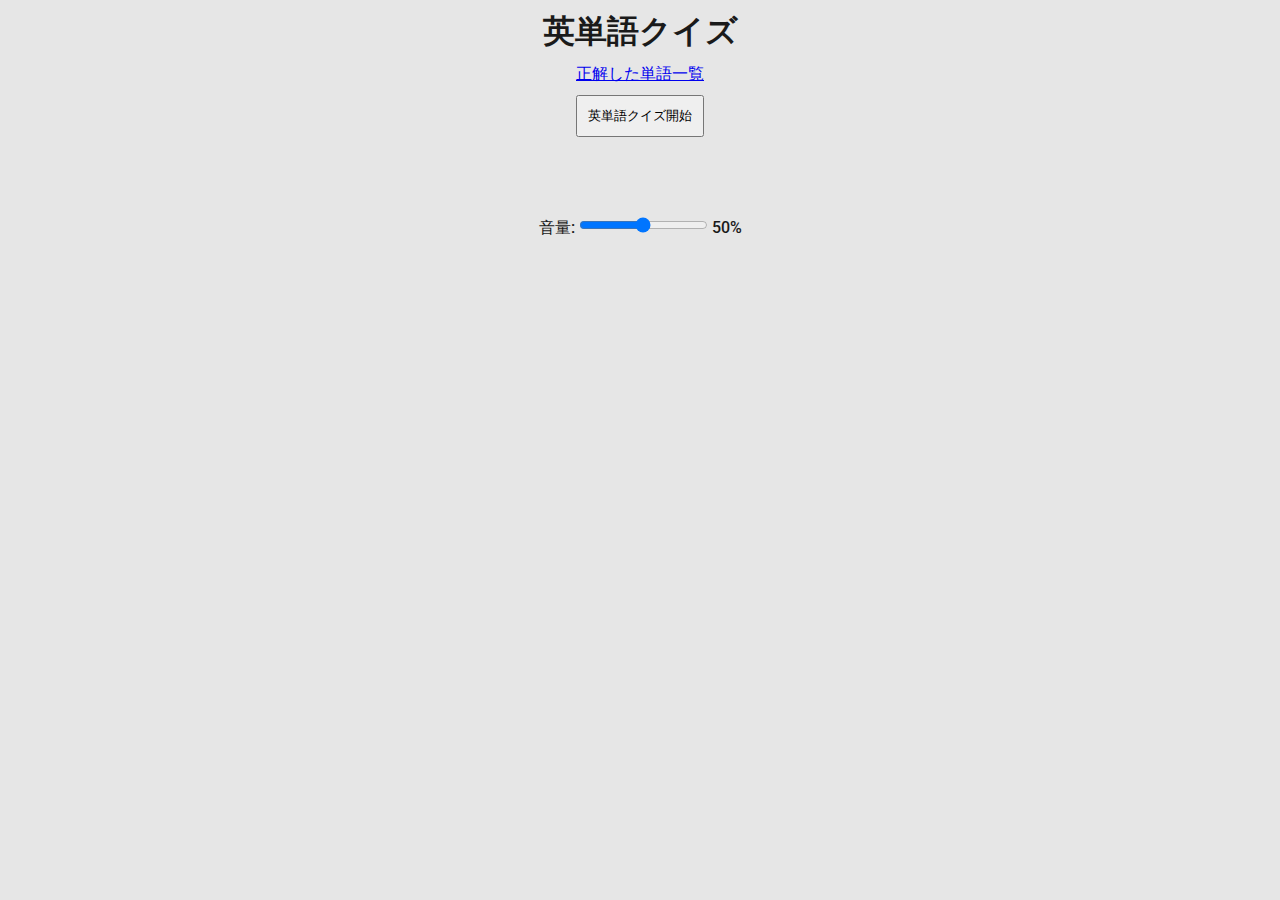
<file: index.html>
<!DOCTYPE html>
<html lang="ja">
  <head>
    <meta charset="UTF-8" />
    <meta name="viewport" content="width=device-width, initial-scale=1.0" />
    <title>英単語クイズ</title>
    <link rel="shortcut icon" href="favicon.png" type="image/x-icon" />
    <link rel="stylesheet" href="./css/style.css" />
  </head>
  <body>
    <div class="container">
      <h1>
        英単語クイズ <small><span id="counter"></span></small>
      </h1>
      <p class="center link-group">
        <a href="correct_word.html">正解した単語一覧</a>
      </p>

      <div id="start">
        <button>英単語クイズ開始</button>
      </div>

      <h2 id="question"></h2>

      <div id="columns">
        <div id="choices"></div>
        <div>
          <div id="answer">
            <button style="display: none">答える</button>
          </div>
          <div id="result"></div>
          <div id="status">
            <p id="correctCount"></p>
            <p id="correctRate"></p>
          </div>
        </div>
      </div>
    </div>

    <div class="volume-control-wrapper">
      <div class="volume-control">
        <label for="volumeSlider">音量: </label>
        <input type="range" id="volumeSlider" min="0" max="100" value="50" />
        <span id="volumeValue" class="volume-display">50%</span>
      </div>
    </div>

    <script type="module" src="./js/main.js"></script>
  </body>
</html>
</file>
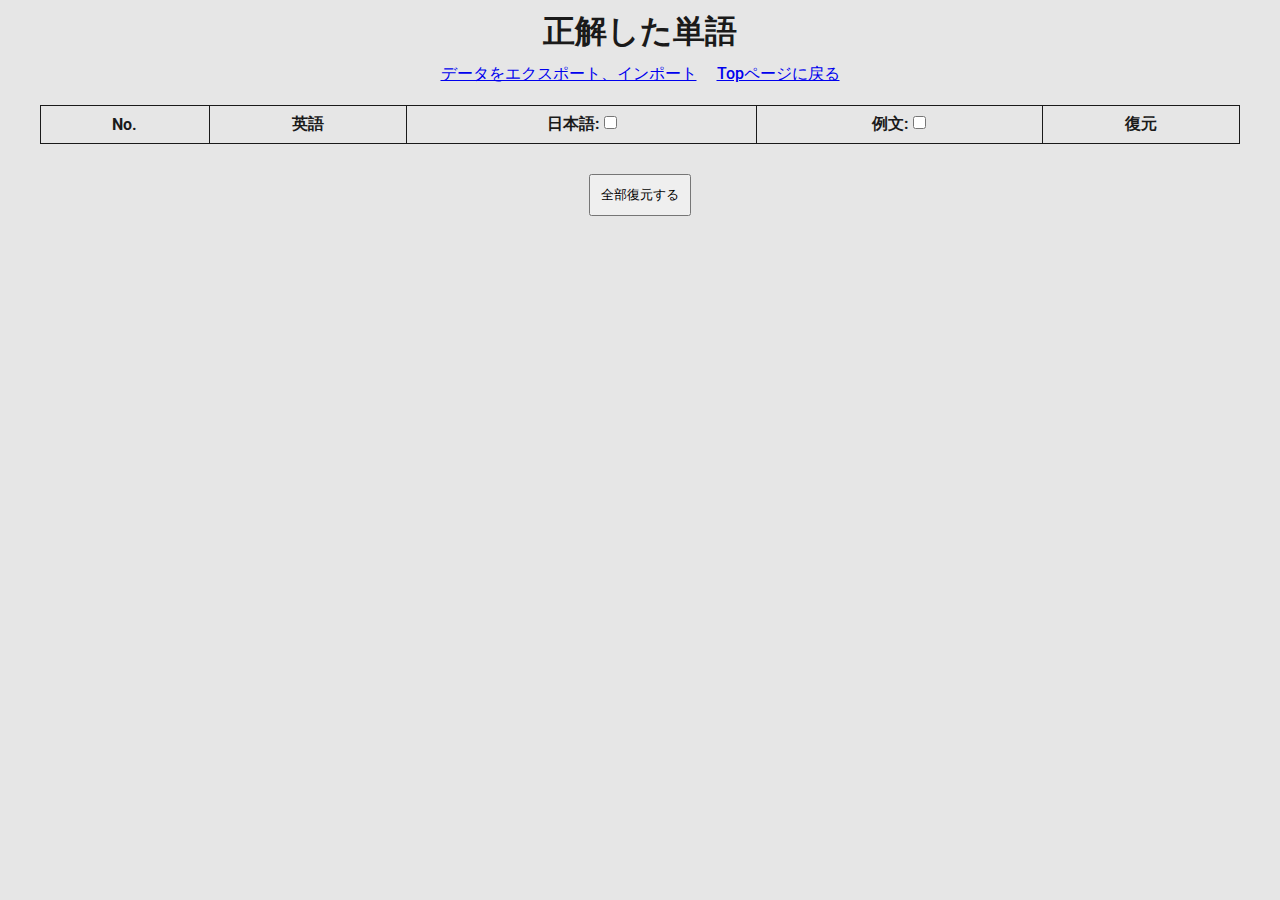
<file: correct_word.html>
<!DOCTYPE html>
<html lang="ja">
  <head>
    <meta charset="UTF-8" />
    <meta name="viewport" content="width=device-width, initial-scale=1.0" />
    <title>正解英単語一覧</title>
    <link rel="shortcut icon" href="favicon.png" type="image/x-icon" />
    <link rel="stylesheet" href="./css/style.css" />
  </head>
  <body>
    <h1>正解した単語</h1>
    <p class="center link-group">
      <a href="exportImport.html">データをエクスポート、インポート</a>
      <a href="./index.html">Topページに戻る</a>
    </p>
    <div class="word-table">
      <table>
        <thead>
          <tr>
            <th>No.</th>
            <th>英語</th>
            <th>
              <label>日本語: <input type="checkbox" id="checkAll" /></label>
            </th>
            <th>
              <label>例文: <input type="checkbox" id="checkAll2" /></label>
            </th>
            <th>復元</th>
          </tr>
        </thead>
        <tbody id="excludedTableBody"></tbody>
      </table>
    </div>

    <div class="center">
      <button id="clearLocalStorage">全部復元する</button>
    </div>
    <script type="module" src="./js/correctList.js"></script>
  </body>
</html>
</file>
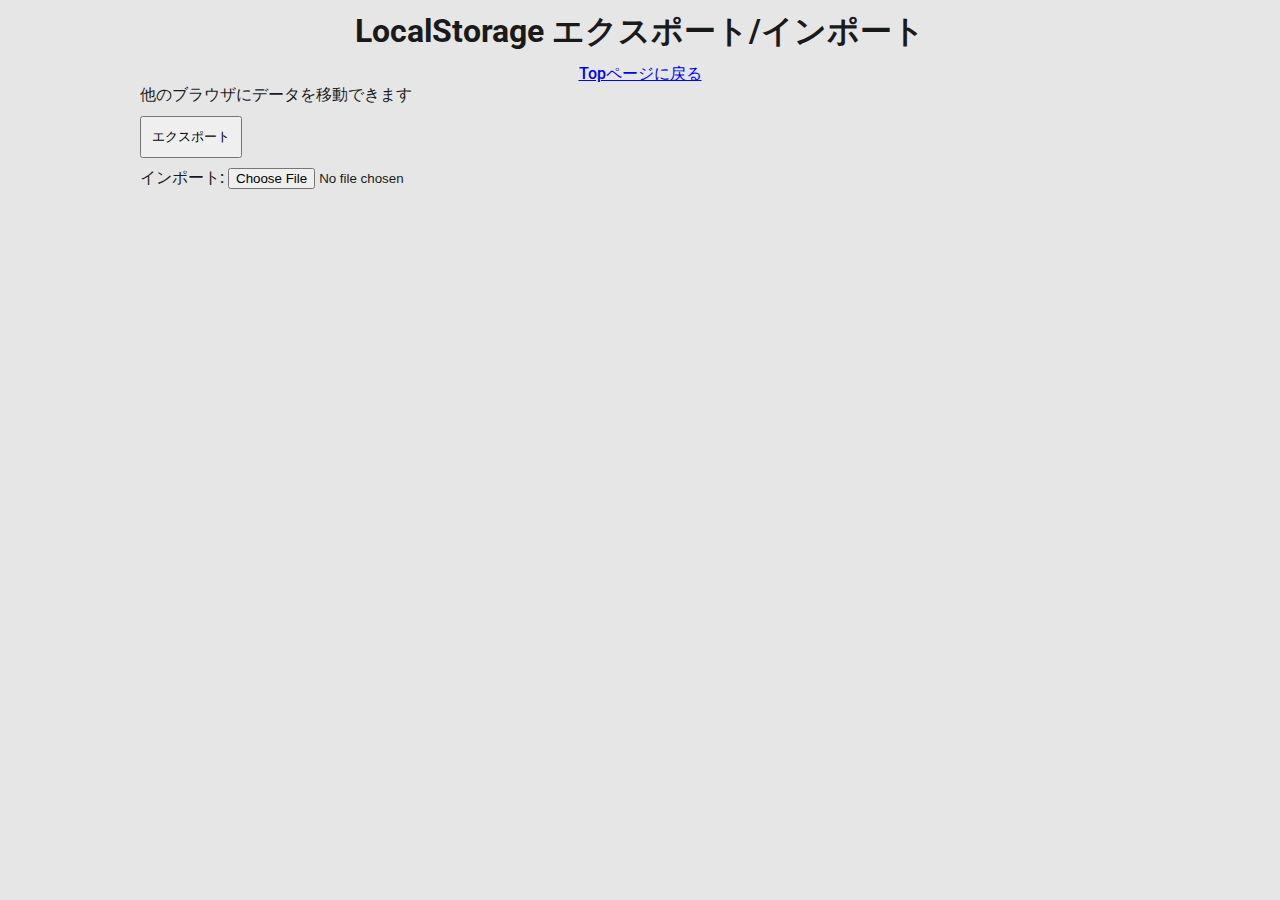
<file: exportImport.html>
<!DOCTYPE html>
<html lang="ja">
  <head>
    <meta charset="UTF-8" />
    <meta name="viewport" content="width=device-width, initial-scale=1.0" />
    <title>LocalStorage エクスポート/インポート</title>
    <link rel="shortcut icon" href="favicon.png" type="image/x-icon" />
    <link rel="stylesheet" href="css/style.css" />
  </head>
  <body>
    <div class="container">
      <h1>LocalStorage エクスポート/インポート</h1>
      <p class="center">
        <a href="./index.html">Topページに戻る</a>
      </p>
      <p>他のブラウザにデータを移動できます</p>
      <p>
        <button id="exportButton">エクスポート</button>
      </p>

      <p>
        <label for="importFile">インポート:</label>
        <input type="file" id="importFile" accept=".txt" />
      </p>
    </div>

    <script>
      const localStorageKey = 'excludedWords'

      // エクスポート機能
      document.getElementById('exportButton').addEventListener('click', () => {
        const data = localStorage.getItem(localStorageKey)
        if (!data) {
          alert('エクスポートするデータがありません。')
          return
        }

        // Blobを作成
        const blob = new Blob([data], { type: 'text/plain' })
        const url = URL.createObjectURL(blob)

        // ダウンロードリンクを作成
        const a = document.createElement('a')
        a.href = url
        a.download = 'excludedWords.txt'
        a.click()

        // URLを解放
        URL.revokeObjectURL(url)
      })

      // インポート機能
      document
        .getElementById('importFile')
        .addEventListener('change', event => {
          const file = event.target.files[0]
          if (!file) {
            alert('ファイルが選択されていません。')
            return
          }

          const reader = new FileReader()
          reader.onload = e => {
            try {
              const content = e.target.result
              const parsedData = JSON.parse(content)

              // データが配列であることを確認
              if (!Array.isArray(parsedData)) {
                throw new Error('インポートデータが正しい形式ではありません。')
              }

              // localStorageに保存
              localStorage.setItem(localStorageKey, JSON.stringify(parsedData))
              alert('データをインポートしました。')
            } catch (error) {
              alert(`インポートに失敗しました: ${error.message}`)
            }
          }

          // ファイルを読み込む
          reader.readAsText(file)
        })
    </script>
  </body>
</html>
</file>
<file: css/style.css>
@import url('https://fonts.googleapis.com/css2?family=Noto+Sans+JP:wght@100..900&family=Roboto:ital,wght@0,100..900;1,100..900&display=swap');

* {
  margin: 0;
  padding: 0;
  box-sizing: border-box;
}

:root {
  --bg-color: #e6e6e6;
  --text-color: #1a1a1a;
}

@media (prefers-color-scheme: dark) {
  :root {
    /* ダークモードの値 */
    --bg-color: #1a1a1a;
    --text-color: #e6e6e6;
  }
}

:root {
  color-scheme: light dark;
}

body {
  background-color: var(--bg-color);
  color: var(--text-color);
  font-family: 'Roboto', serif;
  font-optical-sizing: auto;
  font-weight: 500;
  font-style: normal;
  font-variation-settings: 'wdth' 100;
}

.container {
  max-width: 1000px;
  margin: 0 auto;
}

h1 {
  text-align: center;
  margin: 10px 0;
}

h2 {
  font-size: 3rem;
  text-align: center;
  margin: 10px 0;
}

h3 {
  font-size: 2rem;
}

.volume-control-wrapper {
  width: fit-content;
  margin: 20px auto;
}

#start {
  display: flex;
  justify-content: center;
}

#columns {
  display: flex;
  align-items: center;
  margin: 10px 0;
}

#columns > div:first-child {
  width: 40%;
}

#columns > div:nth-child(2) {
  width: 60%;
}

#choices label {
  display: block;
  margin: 10px 0;
}

#choices input[type='radio'] {
  padding: 10px;
  margin-right: 8px;
  cursor: pointer;
}

#answer {
  display: flex;
  justify-content: center;
  margin: 20px 0;
}

#result {
  margin: 10px 0;
  text-align: center;
  line-height: 1.5;
  font-size: 1.5rem;
}

#status {
  text-align: center;
}

label {
  cursor: pointer;
}

button {
  cursor: pointer;
  padding: 10px;
  margin: 10px 0;
}

.link-group {
  display: flex;
  justify-content: center;
  gap: 20px;
  flex-wrap: wrap;
}

.word-table {
  margin: 20px auto;
  max-width: 1200px;
}

.word-table table {
  width: 100%;
  border-collapse: collapse;
}

.word-table th,
.word-table td {
  border: 1px solid var(--text-color);
  padding: 8px;
}

.word-table th {
  background-color: var(--bg-color);
  color: var(--button-text);
}

.word-table .wordNo {
  text-align: center;
}

.word-table .check {
  text-align: center;
  cursor: pointer;
}

.center {
  text-align: center;
}

#checkAll {
  cursor: pointer;
}

.show-or-hide {
  cursor: pointer;
}

#checkAll2 {
  cursor: pointer;
}

.show-or-hide2 {
  cursor: pointer;
}

.highlight {
  animation: highlight-animation 0.5s ease-out; /* アニメーションの時間を調整 */
}

@keyframes highlight-animation {
  0% {
    background-color: yellow; /* 開始時の色 */
  }
  100% {
    background-color: transparent; /* 終了時の色（元の色に戻す） */
  }
}
</file>
